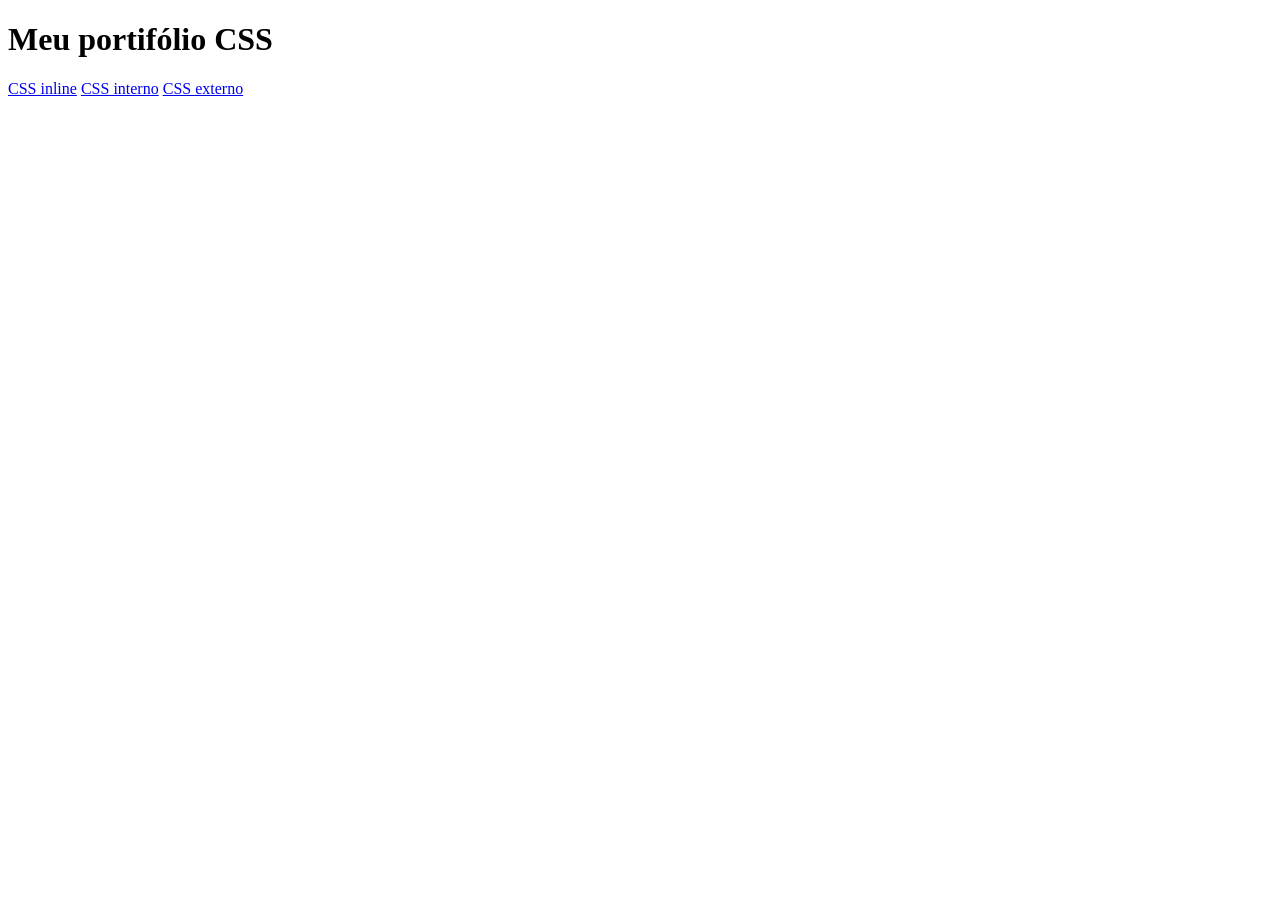
<file: index.html>
<!DOCTYPE html>
<html lang="pt-BR">
    <head>
        <meta charset="UTF-8">
        <meta name="viewport" content="width=device-width, initial-scale=1.0">
        <title> document</title>
    </head>
    <body>
         <h1>Meu portifólio CSS</h1>
        <a href="html/css-inline/css_inline.html">CSS inline</a>
        <a href="html/css-interno/css_interno.html">CSS interno</a>
        <a href="html/css-externo/css-externo.html">CSS externo</a>
    </body>
</html>
</file>
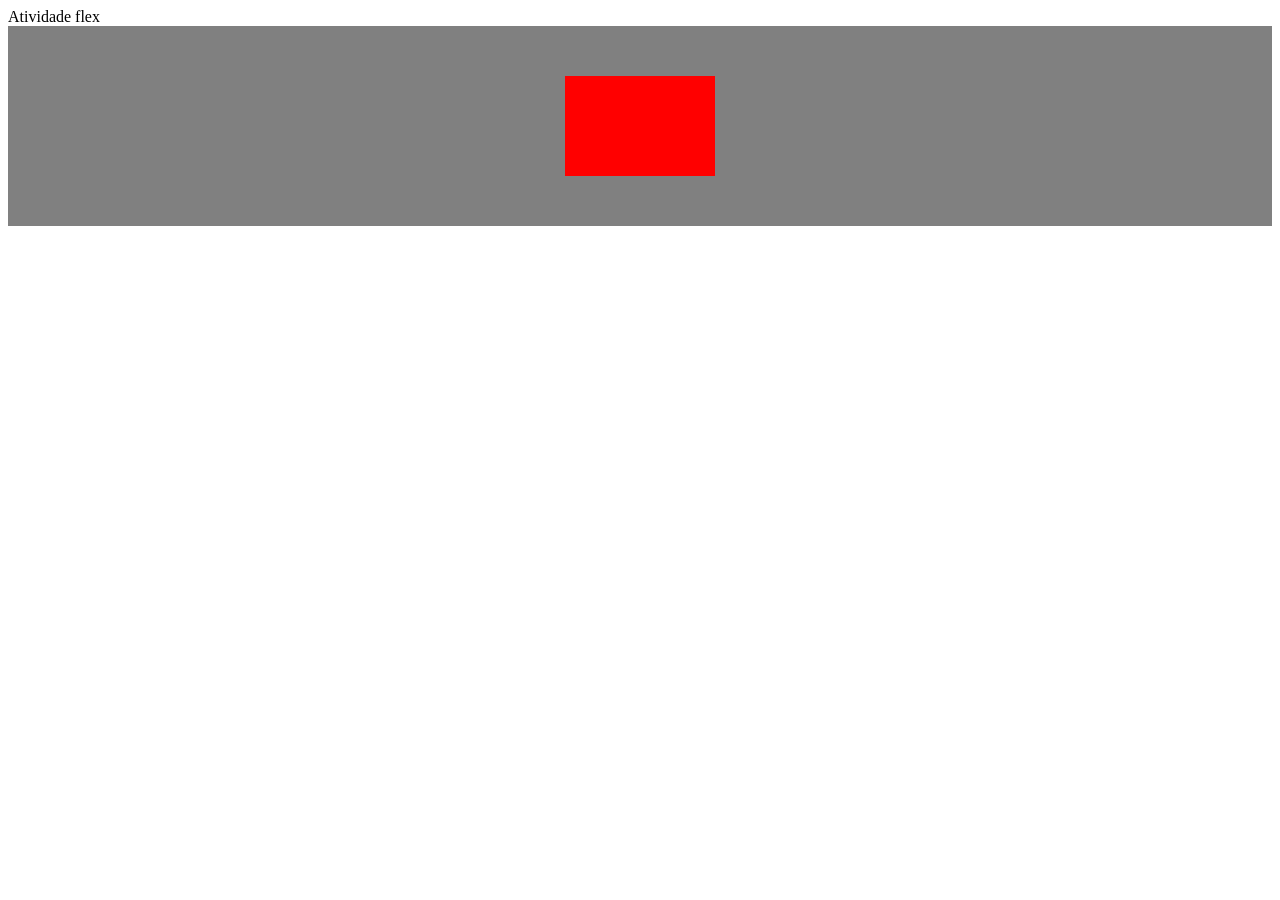
<file: atividade_flex/atividade_flex.html>
<!DOCTYPE html>
<html lang="pt-BR">
<head>
    <meta charset="UTF-8">
    <meta name="viewport" content="width=device-width, initial-scale=1.0">
    <link rel="stylesheet" href="../assets/css/style_flex.css"
    <title> Atividade flex</title>
</head>
<body>
    <div class="container">
        <div class="quadrado_vermelho"></div>
    </div>
</body>
</html>
</file>
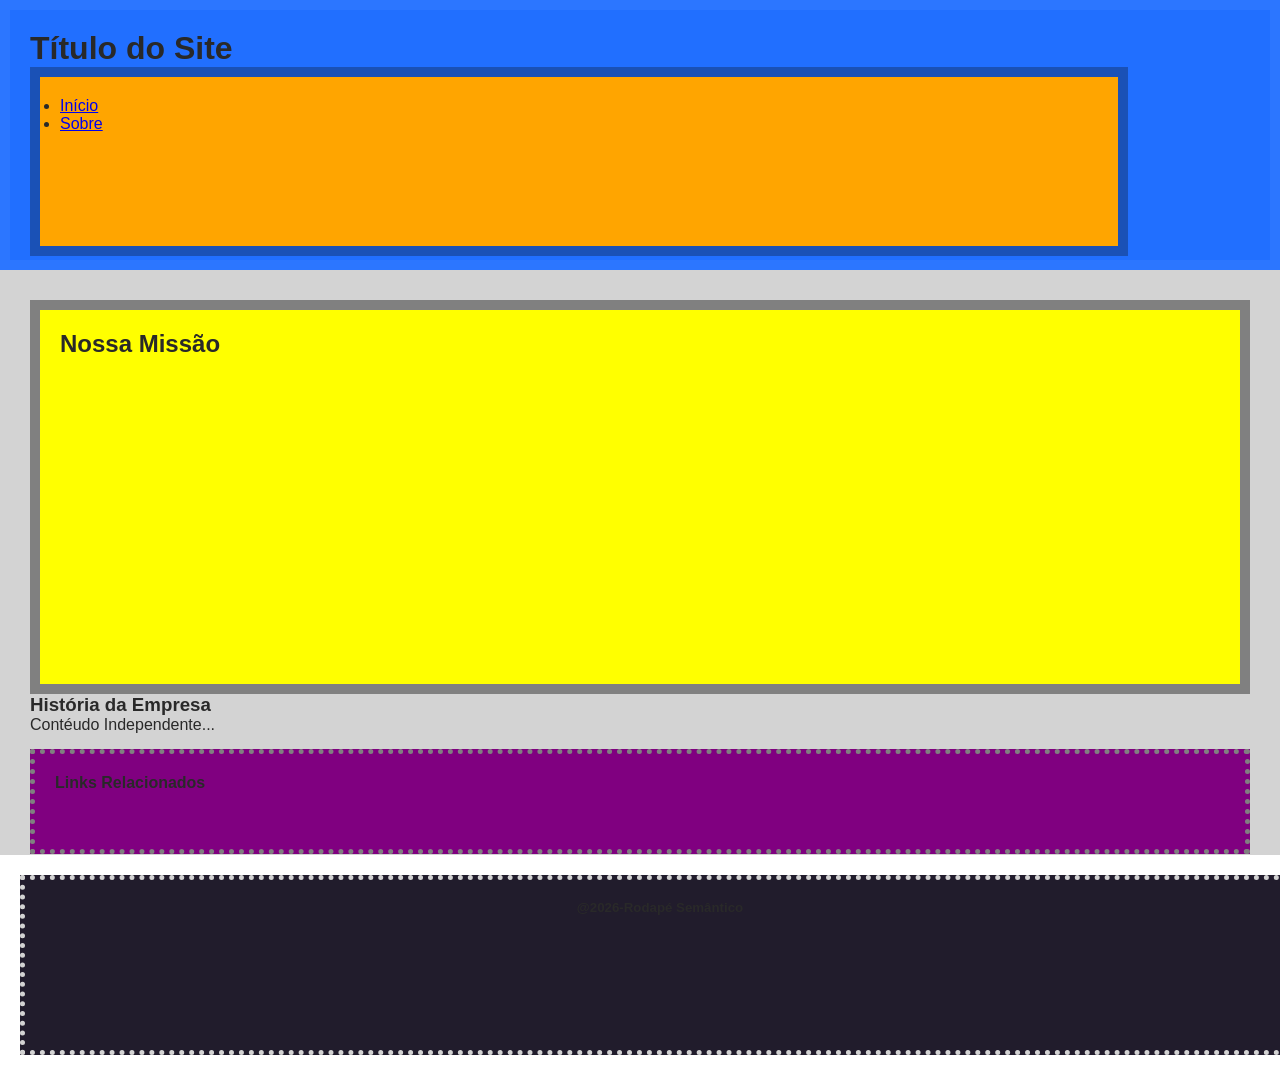
<file: html/semantico.html>
<!DOCTYPE html>
<html lang="pt-BR">
     <head>
        <meta charset="UTF-8">
        <meta name="viewport" content="width=device-width, initial-scale=1.0">
        <link rel="stylesheet" href="../assets/styles/semantico_html.css">
        <title> Projeto HTML Semântico </title>
    </head>
    <body>
        <header>
               <h1> Título do Site </h1>
                    <nav>
                          <ul>
                               <li><a href="#">Início</a></li>
                               <li><a href="#">Sobre</a></li>
                          </ul>
                    </nav>
        </header>
        <main>
             <section>
                <h2> Nossa Missão </h2>
            </section>
            <article>
                <h3> História da Empresa </h3>
                <p> Contéudo Independente... </p>
            </article>
            <aside>
               <h4> Links Relacionados </h4>
            </aside> 
        </main>
        <footer>
             <h5> @2026-Rodapé Semântico </h5>
        </footer>
    </body>
</html>
</file>
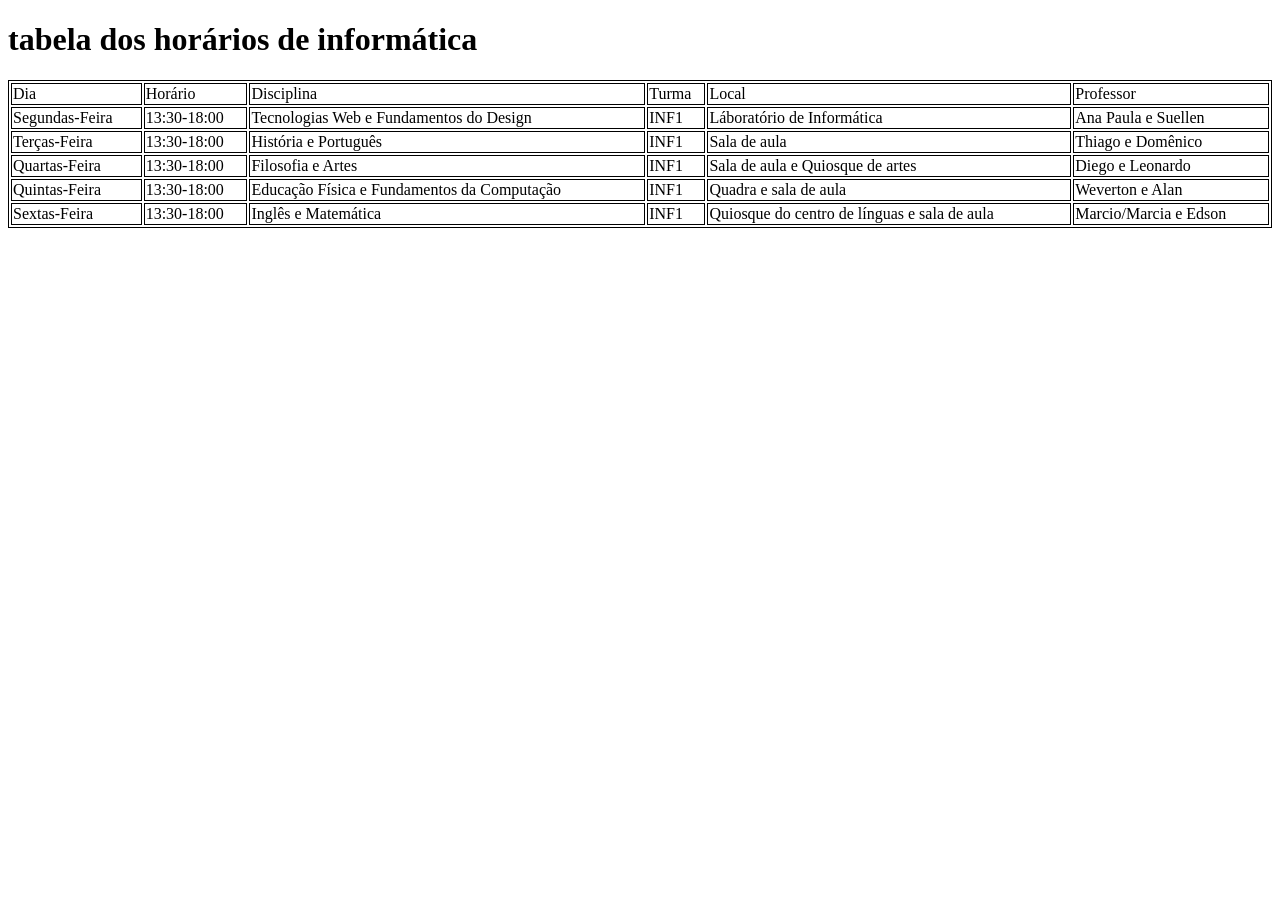
<file: html/tabela.html>
<!DOCTYPE html>
<html lang="pt-BR">
<style>
table, th, td {
  border:1px solid black;
}
</style>
    <head>
        <meta charset="UTF-8">
        <meta name="viewport" content="width=device-width, initial-scale=1.0">
        <title> Tabela do html </title>
    </head>
    <body>
        <h1> tabela dos horários de informática </h1>
        <table style="width:100%">
            <thead>
                <tr>
                    <td>Dia</td>
                    <td>Horário</td>
                    <td>Disciplina</td>
                    <td>Turma</td>
                    <td>Local</td>
                    <td>Professor</td>
                </tr>
            </thead>
            <tbody>
                <tr>
                    <td>Segundas-Feira</td>
                    <td>13:30-18:00</td>
                    <td>Tecnologias Web e Fundamentos do Design</td>
                    <td>INF1</td>
                    <td>Láboratório de Informática</td>
                    <td>Ana Paula e Suellen</td>
                </tr>
                <tr>
                    <td>Terças-Feira</td>
                    <td>13:30-18:00</td>
                    <td>História e Português</td>
                    <td>INF1</td>
                    <td>Sala de aula</td>
                    <td>Thiago e Domênico</td>
                </tr>
                <tr>
                    <td>Quartas-Feira</td>
                    <td>13:30-18:00</td>
                    <td>Filosofia e Artes</td>
                    <td>INF1</td>
                    <td>Sala de aula e Quiosque de artes</td>
                    <td>Diego e Leonardo</td>
                </tr>
                <tr>
                    <td>Quintas-Feira</td>
                    <td>13:30-18:00</td>
                    <td>Educação Física e Fundamentos da Computação</td>
                    <td>INF1</td>
                    <td>Quadra e sala de aula
                    <td>Weverton e Alan</td>
                    </td>
                </tr>
                <tr>
                    <td>Sextas-Feira</td>
                    <td>13:30-18:00</td>
                    <td>Inglês e Matemática</td>
                    <td>INF1</td>
                    <td>Quiosque do centro de línguas e sala de aula</td>
                    <td>Marcio/Marcia e Edson</td>
                </tr>
            </tbody>
       </table>
</html>
</file>
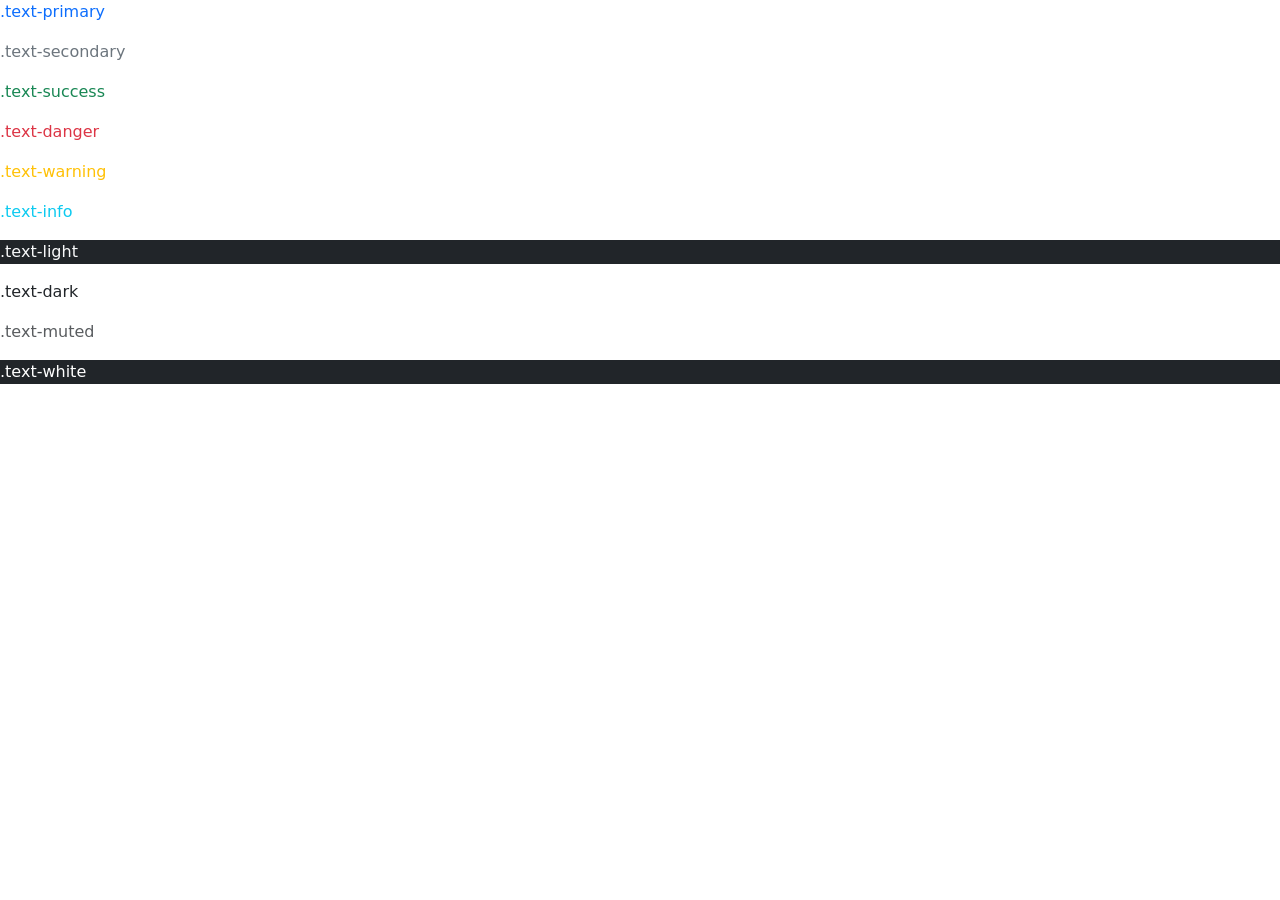
<file: html/bootstrap/intro_bootstrap.html>
<!DOCTYPE html>
<html lang="pt-BR">
    <head>
        <meta charset="UTF-8">
        <meta name="viewport" content="width=device-width, initial-scale=1.0">
        <title>Document</title>
        <link href="https://cdn.jsdelivr.net/npm/bootstrap@5.3.8/dist/css/bootstrap.min.css" rel="stylesheet" integrity="sha384-sRIl4kxILFvY47J16cr9ZwB07vP4J8+LH7qKQnuqkuIAvNWLzeN8tE5YBujZqJLB" crossorigin="anonymous">
        <script src="https://cdn.jsdelivr.net/npm/bootstrap@5.3.8/dist/js/bootstrap.bundle.min.js" integrity="sha384-FKyoEForCGlyvwx9Hj09JcYn3nv7wiPVlz7YYwJrWVcXK/BmnVDxM+D2scQbITxI" crossorigin="anonymous"></script>
    </head>
    <body>
        <p class="text-primary">.text-primary</p>
        <p class="text-secondary">.text-secondary</p>
        <p class="text-success">.text-success</p>
        <p class="text-danger">.text-danger</p>
        <p class="text-warning">.text-warning</p>
        <p class="text-info">.text-info</p>
        <p class="text-light bg-dark">.text-light</p>
        <p class="text-dark">.text-dark</p>
        <p class="text-muted">.text-muted</p>
        <p class="text-white bg-dark">.text-white</p>
    </body>
</html>
</file>
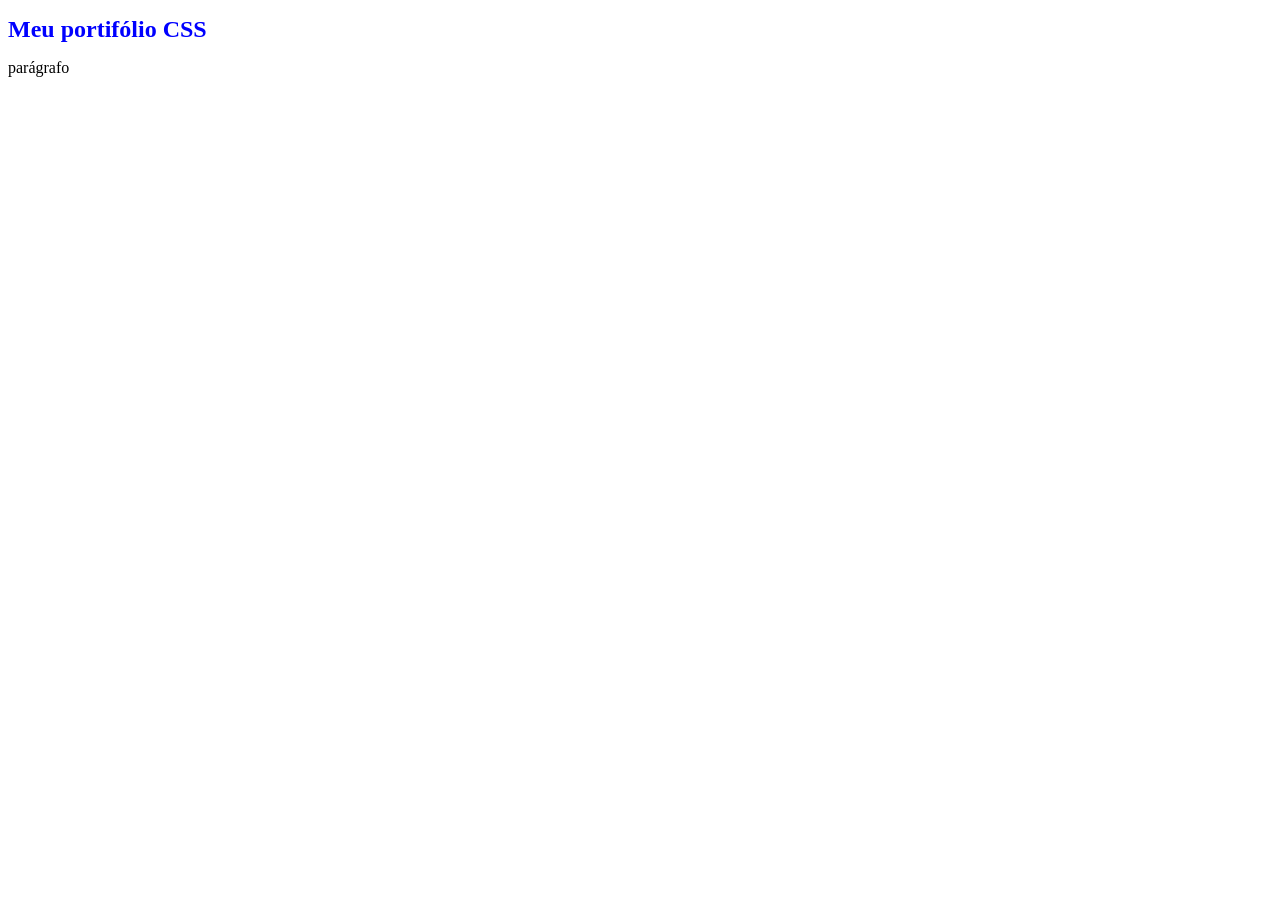
<file: html/css-inline/css_inline.html>
<!DOCTYPE html>
    <html lang="pt-BR">
    <head>
        <meta charset="UTF-8">
        <meta name="viewport" content="width=device-width, initial-scale=1.0">
        <title>Document</title>
    </head>
    <body>
       <h1 style="color: blue; font-size: 24px;">Meu portifólio CSS</h1> 
        <p> parágrafo </p>
    </body>
</html>
</file>
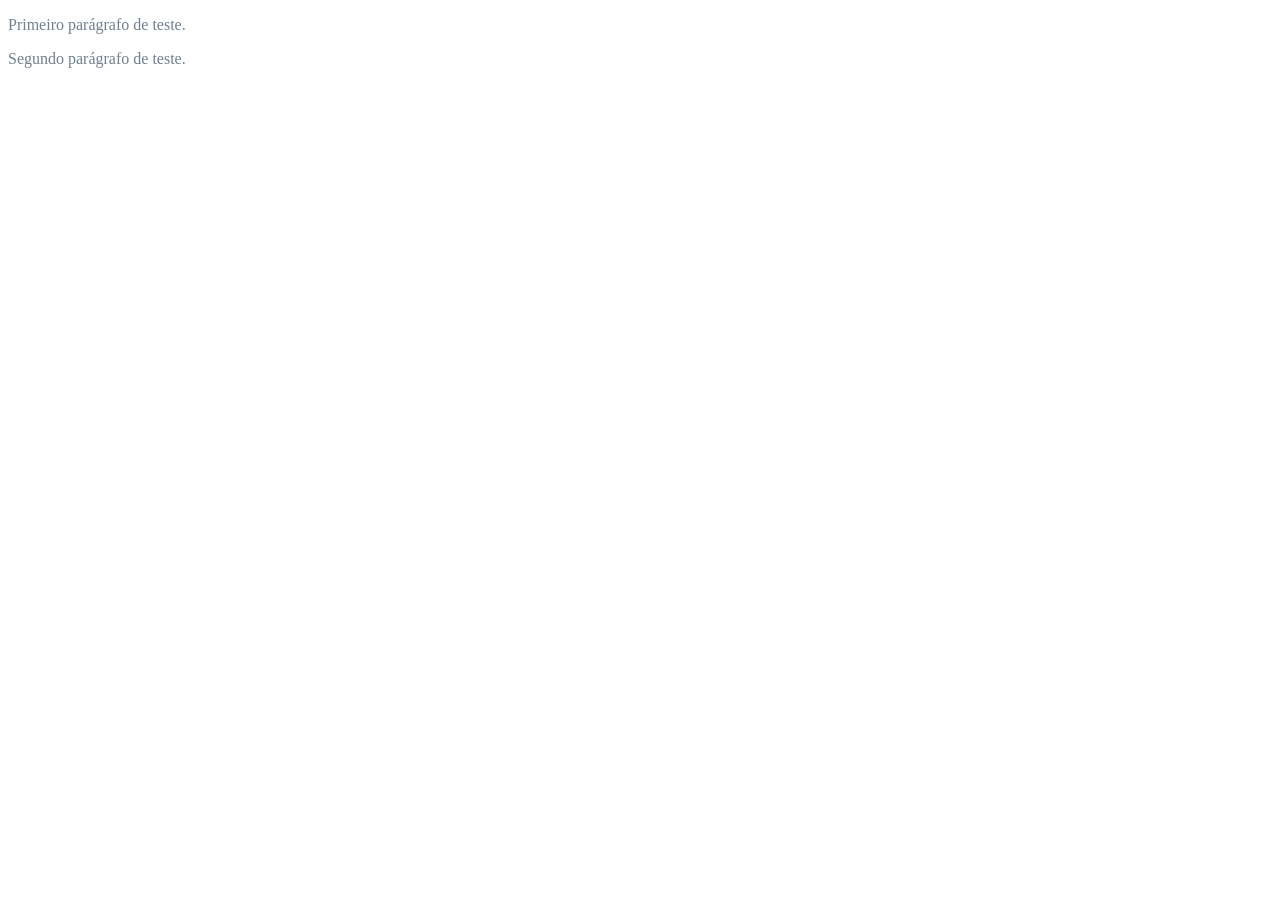
<file: html/css-interno/css_interno.html>
<!DOCTYPE html>
<html lang="pt-BR">
    <head>
        <meta charset="UTF-8">
        <meta name="viewport" content="width=device-width, initial-scale=1.0">
        <style>
            body { color: slategray; font-size: 16px; }
        </style>
    </head>
    <body>
            <p> Primeiro parágrafo de teste. </p>
            <p> Segundo parágrafo de teste. </p>
    </body>
</html>
</file>
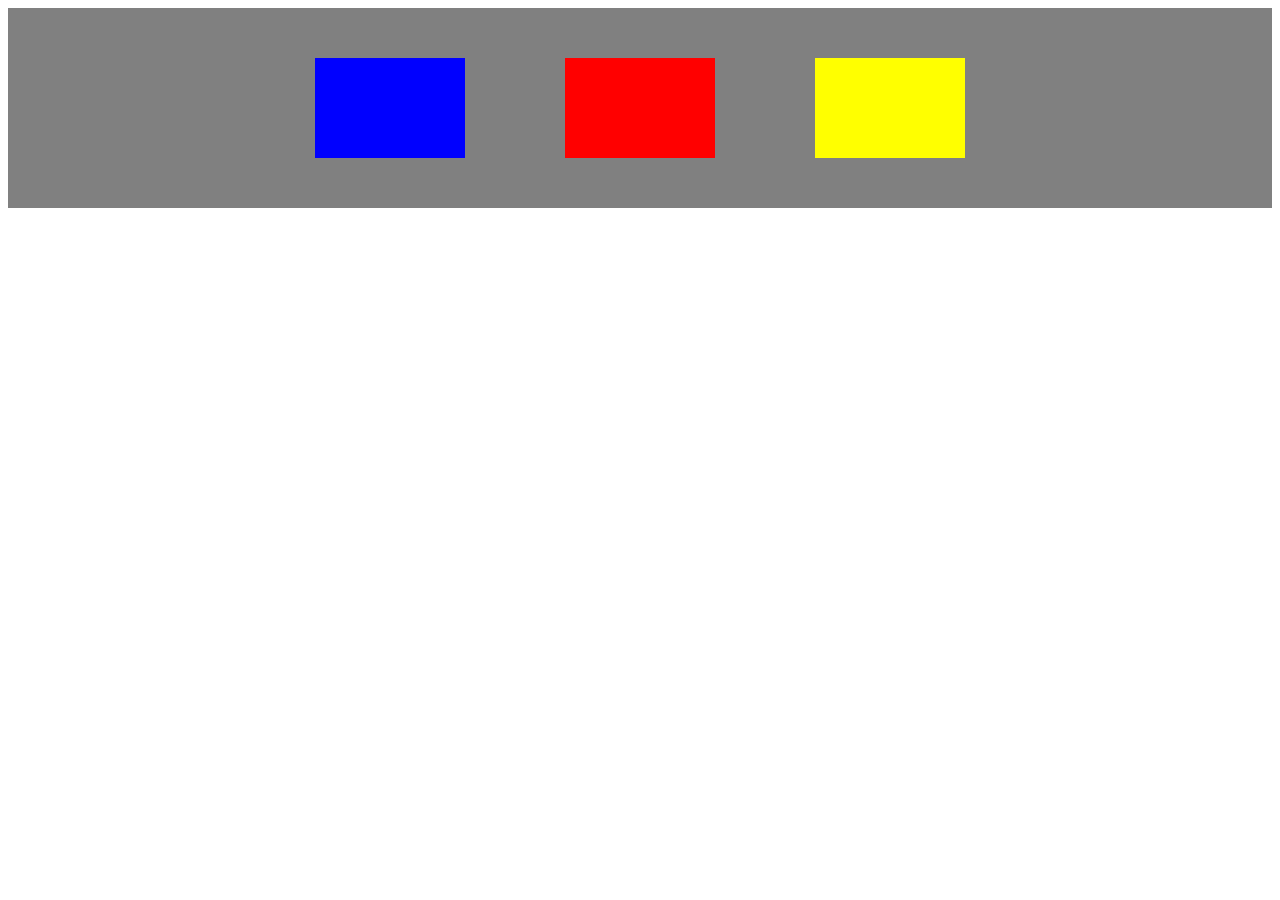
<file: html/recuperacao/layout_3quadrado.html>
<!DOCTYPE html>
<html lang="pt=BR">
<head>
    <meta charset="UTF-8">
    <meta name="viewport" content="width=device-width, initial-scale=1.0">
    <title>recuperacao</title>
    <link rel="stylesheet" href="../../assets/css/style_flex.css">
</head>
<body>
    <div class="container">
  <div class="quadrado_azul"></div>
  <div class="quadrado_vermelho"></div>
  <div class="quadrado_amarelo"></div> 
</div>
</body>
</html>
</file>
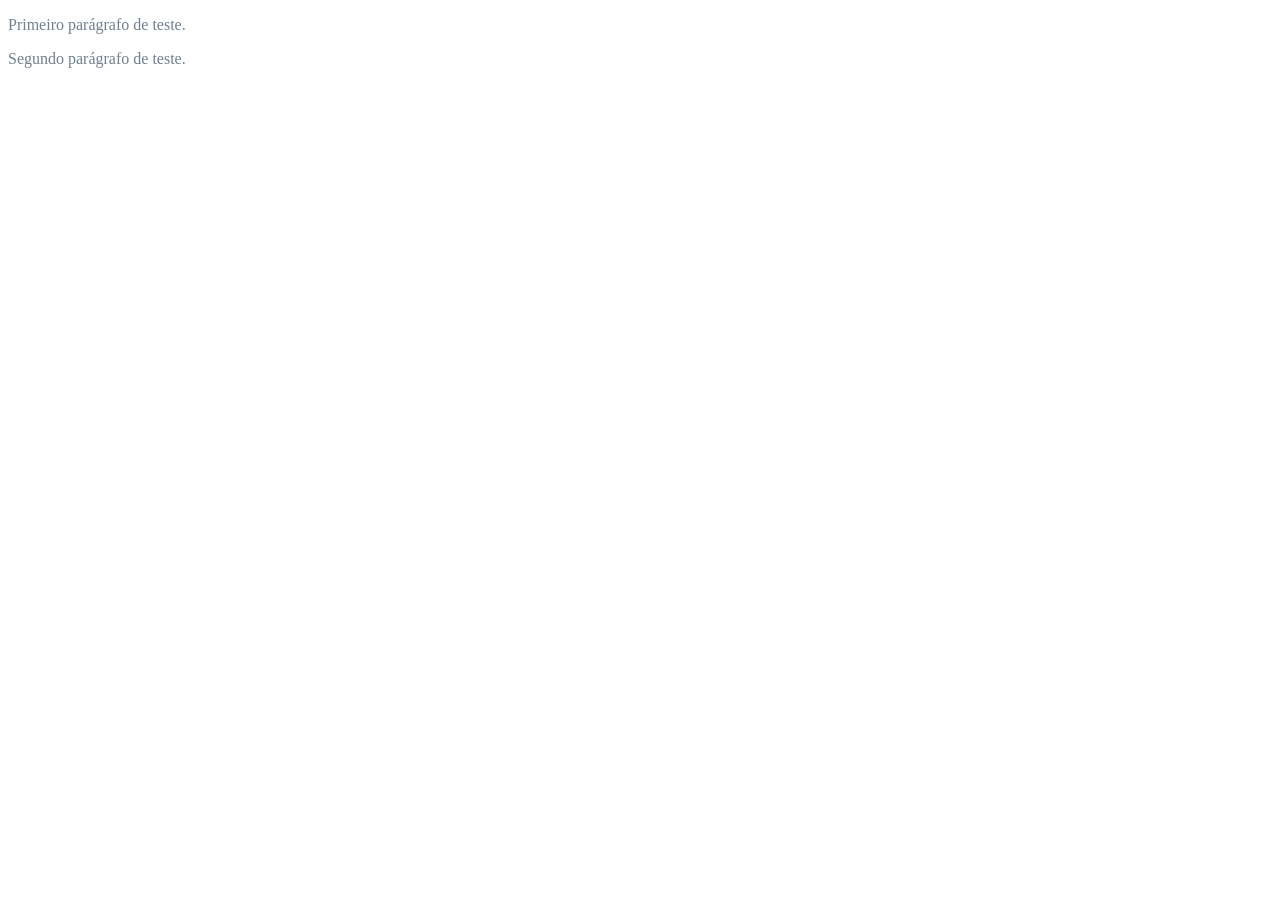
<file: html/css-externo/css-interno/css_interno.html>
<!DOCTYPE html>
<html lang="en">
    <head>
        <meta charset="UTF-8">
        <meta name="viewport" content="width=device-width, initial-scale=1.0">
        <style>
            body {
                 color: slategray;
                  font-size: 16px;
                 }
        </style>
    </head>
    <body>
            <P> Primeiro parágrafo de teste. </P>
            <p> Segundo parágrafo de teste. </p>
    </body>
</html>
</file>
<file: assets/css/style_flex.css>
.container {
  display: flex;
  flex-direction: row;
  background-color: gray;
  justify-content: center;
  align-items: center;
}
.quadrado_azul {
  background-color: blue;
  width: 50px;
  height: 50x;
  margin: 50px;
  padding: 50px;
 }
.quadrado_vermelho {
  background-color: red;
  width: 50px;
  height: 50x;
  margin: 50px;
  padding: 50px;
 } 
  .quadrado_amarelo {
  background-color: yellow;
  width: 50px;
  height: 50x;
  margin: 50px;
  padding: 50px;
}
</file>
<file: assets/styles/semantico_html.css>
* {
    box-sizing: border-box;
    margin: 0;
    padding: 0;
}

body {
    font-family: Arial, sans-serif;
    background-color: white;
    color: rgb(41, 41, 41);
    box-sizing: border-box;
}

header {
    height: 30vh;
    width: 100vw;
    background-color: rgb(33, 111, 255);
    border: 10px solid rgb(44, 118, 255);
    padding: 20px;
    box-sizing: border-box;
}

header > nav {
    height: 90%;
    width: 90%;
    background-color: orange;
    border: 10px solid rgb(26, 81, 182);
    padding: 20px;
    box-sizing: border-box;
}

main {
    height: 65vh;
    width: 100vw;
    background-color: lightgray;
    border: 10px solid lightgray;
    padding: 20px;
    box-sizing: border-box;
}

section {
    height: 75%;
    width: 100%;
    background-color: yellow;
    border: 10px solid gray;
    padding: 20px;
    box-sizing: border-box;
}

section > article {
    height: 90%;
    width: 100%;
    background-color: rgb(0, 238, 99);
    border: 5px dotted rgb(0, 238, 99);
    padding: 20px;
    box-sizing: border-box;
}

aside {
    height: 20%;
    width: 100%;
    background-color: purple;
    border: 5px dotted gray;
    padding: 20px;
    margin-top: 15px;
    box-sizing: border-box;
}

footer {
   height: 20vh;
    width: 100vw;
    background-color: rgb(33, 28, 44);
    border: 5px dotted lightgray;
    padding: 20px;
    margin: 20px;
    text-align: center;
    box-sizing: border-box;
}
</file>
